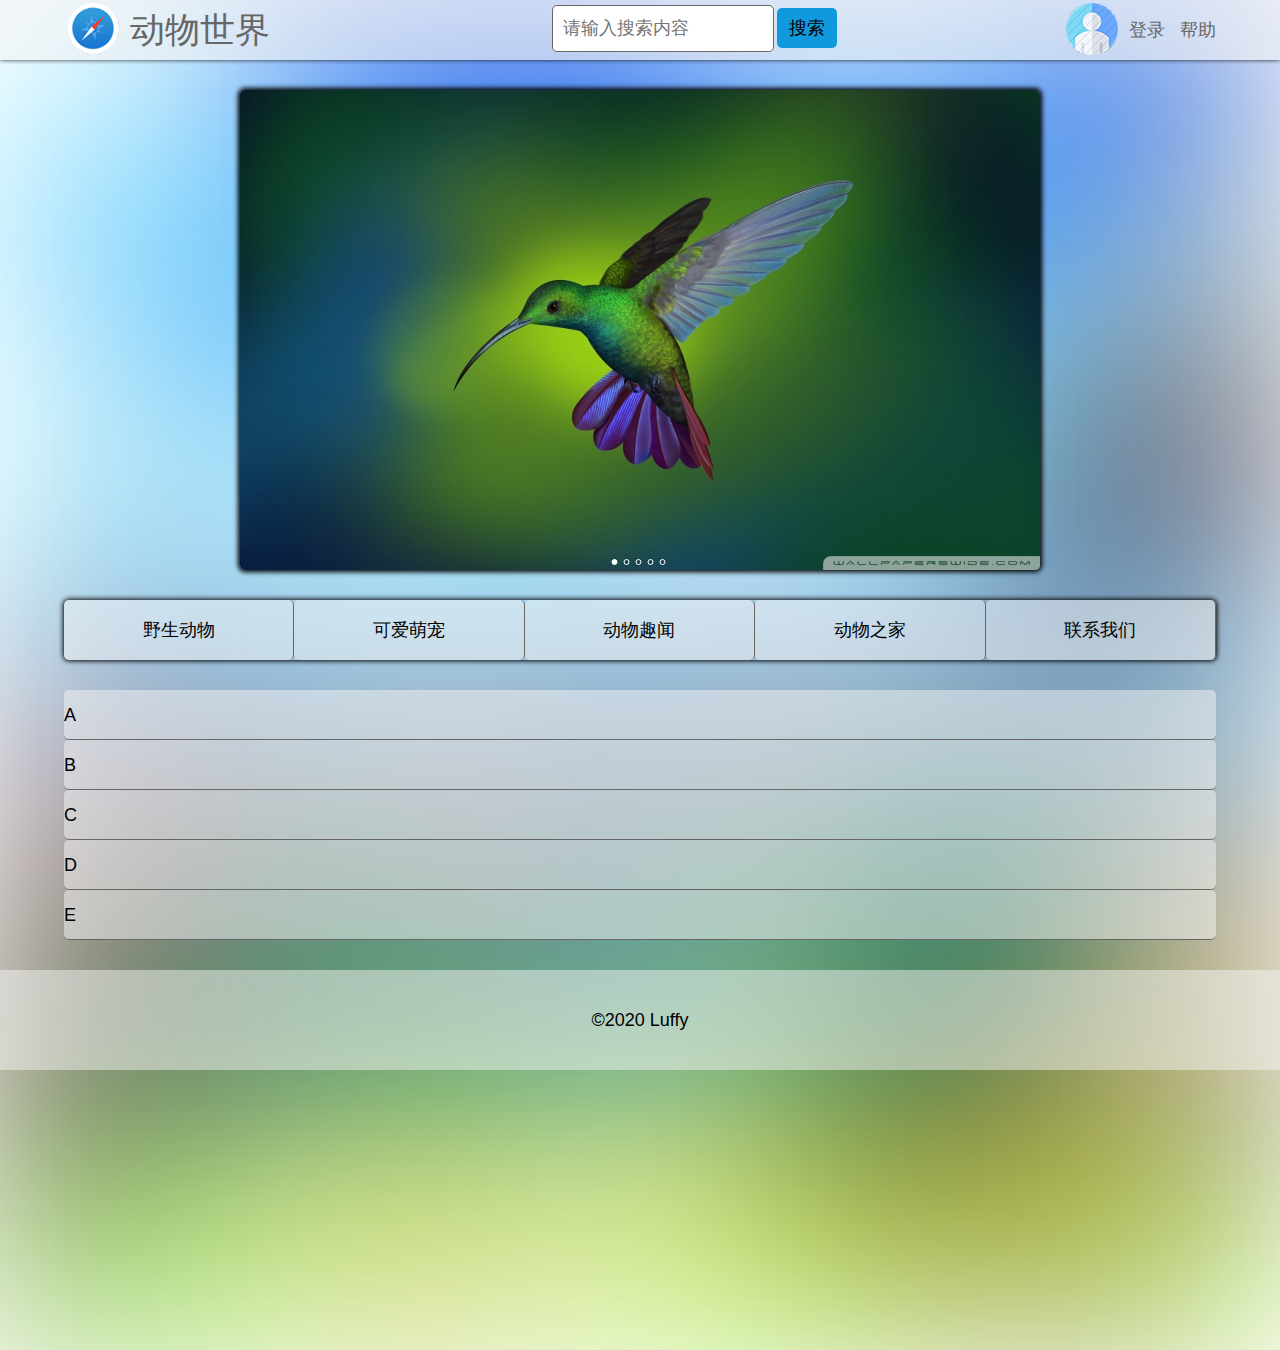
<file: index.html>
<!DOCTYPE html>
<html lang="en" dir="ltr">
  <head>
    <meta charset="utf-8">
    <title>动物世界</title>
    <script type="text/javascript" src="js/banner.js"></script>
    <link rel="stylesheet" href="css/banner.css">
    <link rel="stylesheet" href="css/base.css">
  </head>
  <body>
    <div>
      <div class="bg">
      </div>
      <div class="blk">
        <header>
          <div class="logo"><img src="image/logo.png" alt="logo"></div>
          <div class="index"><a href="#">动物世界</a></div>
          <div class="search">
            <input class="ctnt" type="text" name="search" value="" placeholder="请输入搜索内容">
            <input class="search_btn" type="button" name="search_btn" value="搜索">
          </div>
          <div class="t">
            <div class="user">
              <a href="#"><img src="image/user.png" alt="user"></a>
            </div>
            <div class="login">
              <a href="#">登录</a>&nbsp;&nbsp;
              <a href="#">帮助</a>
            </div>
          </div>

        </header>
        <br/><br/>

        <div class="jd_layout">
          <div class="jd_banner">
                <ul class="jd_bannerimg clearfix">
                  <li>
                    <a href="javascript:;"> <img src="image/banner/l1.jpg" alt="" /> </a>
                  </li>
                  <li>
                    <a href="javascript:;"> <img src="image/banner/l2.jpg" alt="" /> </a>
                  </li>
                  <li>
                    <a href="javascript:;"> <img src="image/banner/l3.jpg" alt="" /> </a>
                  </li>
                  <li>
                    <a href="javascript:;"> <img src="image/banner/l4.jpg" alt="" /> </a>
                  </li>
                  <li>
                    <a href="javascript:;"> <img src="image/banner/l5.jpg" alt="" /> </a>
                  </li>
                </ul>
                <!-- 点标记 -->
                <ul class="jd_bannerIndicator clearfix">
                  <li></li>
                  <li class="active"></li>
                  <li></li>
                  <li></li>
                  <li></li>
                </ul>
              </div>
        </div>
        <br>
        <br>
            <ul class="nav">
              <li class="list">野生动物</li>
              <li class="list">可爱萌宠</li>
              <li class="list">动物趣闻</li>
              <li class="list">动物之家</li>
              <li class="list">联系我们</li>
            </ul>
        <br><br>
          <ul class="ctt">
            <li class="item">A</li>
            <li class="item">B</li>
            <li class="item">C</li>
            <li class="item">D</li>
            <li class="item">E</li>
          </ul>

        <ul class="ctt">
          <li class="item">F</li>
          <li class="item">G</li>
          <li class="item">H</li>
          <li class="item">I</li>
          <li class="item">J</li>
        </ul>

        <ul class="ctt">
          <li class="item">K</li>
          <li class="item">L</li>
          <li class="item">M</li>
          <li class="item">N</li>
          <li class="item">O</li>
        </ul>

        <ul class="ctt">
          <li class="item">P</li>
          <li class="item">Q</li>
          <li class="item">R</li>
          <li class="item">S</li>
          <li class="item">T</li>
        </ul>

        <ul class="ctt">
          <li class="item">U</li>
          <li class="item">V</li>
          <li class="item">W</li>
          <li class="item">X</li>
          <li class="item">Y</li>
        </ul>
        <br><br>
        <div class="ft">
          &copy;2020 Luffy
        </div>

      </div>
    </div>

  </body>
</html>
</file>
<file: css/banner.css>
/* 搜索部分 */
.jd_layout{
    width: 100%;
    max-width: 800px;
    min-width: 480px;
    height: auto;
    margin: 0px auto;
    //background-color: #ccc;
}

/* 轮播图部分 */
.jd_banner{
    width: 100%;
    overflow: hidden;
    position: relative;
    box-shadow: 0px 0px 5px 2px;
    border-radius: 5px;
}
.jd_bannerimg{
    width: 1000%;
    position: relative;
}
.jd_bannerimg > li{
   width: 10%;
   float: left;
}
.jd_bannerimg>li img{
    width: 100%;
    /*1.设置为块元素
    2.可以将文本的字体大小设置为0
    3.vertical-align:bottom*/
    display: block;
}
/* 点标记 */
.jd_bannerIndicator{
    position: absolute;
    left: 50%;
    bottom: 5px;
    transform: translateX(-50%);
}
.jd_bannerIndicator li{
    width: 6px;
    height: 6px;
    float: left;
    border: 1px solid #fff;
    border-radius: 50%;
    /* opacity: 0.7; */
    margin: 0 3px;
    /* cursor: pointer; */
}
.jd_bannerIndicator li:first-of-type{
    margin-left: 0px;
}
.jd_bannerIndicator >li.active{
    background-color: #fff;
}
</file>
<file: css/base.css>
/*公共样式*/

/*1.样式重置*/
html,body,ul,li,img,a,p,div,form,h3{
    padding: 0;
    margin: 0;
    /*设置盒模型*/
    box-sizing: border-box;
    /*去除移动端特有的点击高亮效果*/
    -webkit-tap-highlight-color: transparent;
}
body{
    font-family: "等线",sans-serif;
    font-size: 13px;
    margin: 0px;
    padding: 0px;
}
a,
a:hover{
    color: #666;
    text-decoration: none;
}
ul{
    list-style: none;
}


/*2.添加新的样式*/
.f_left{
    float: left;
}
.f_right{
    float: right;
}
.m_left10{
    margin-left: 10px;
}
.m_right10{
    margin-right: 10px;
}
.m_top10{
    margin-top: 10px;
}
.clearfix::before,
.clearfix::after{
    content: "";
    display: block;
    height: 0;
    line-height: 0px;
    clear: both;
    visibility: hidden;
}

.nav{
  list-style: none;
  height:60px;
  width:90vw;
  margin-left: 5vw;
  margin-right: 5vw;
  line-height: 60px;
  box-shadow: 0px 0px 5px 1px;
  border-radius: 5px;
}
.list{
  height:60px;
  text-align: center;
  float: left;
  border-right: 1px solid #666;
  font-size: 18px;
  border-radius: 5px;
  background-color: rgba(244,244,244,0.5);
}
.list:hover{
  background-color: rgba(34,143,189,0.4);
  color: #fff;
}

header{
  width:100%;
  height: 60px;
  line-height: 60px;
  background-color: rgba(244,244,244,0.6);
  box-shadow: 0px 0px 5px 0.3px;
}
.bg{
  height: 150vh;
  width:100vw;
  float: left;
  background: url("../image/bk.jpg");
  background-size:cover;
  filter: blur(100px);
}
.blk{
  position: absolute;
  height: 100vh;
  width: 100vw;
}
.logo{
  float:left;
  line-height: 60px;
  margin-right: 8px;
  margin-left: 5vw;
  clear: both;
}
.index{
  float:left;
  font-size: 35px;
  line-height: 60px;
  margin-right: 22vw;
}

.ctnt{
  width:200px;
  height: 25px;
  border-radius: 5px;
  border: 1px solid #666;
  padding:10px;
  font-size: 18px;
}
.search_btn{
  width:60px;
  height: 40px;
  font-size: 18px;
  border-radius: 5px;
  border: 0px;
  padding:5px;
  background-color: #1199dd;
}
.search{
  float:left;
  line-height: 60px;
}
.login{
  float:left;
  height:60px;
  line-height: 60px;
  font-size: 18px;
  margin-right: 5vw;
}
.user{
  float:left;
  line-height: 60px;
  margin-right: 8px;
}
.t{
  float:right;
}

.ctt{
  margin-left: 5vw;
  margin-right: 5vw;
  width: 90vw;
  padding: 0px;
}
.item{
  height:50px;
  line-height: 50px;
  border-bottom: 1px solid #666;
  background-color: rgba(244,244,244,0.5);
  font-size: 18px;
  border-radius: 5px;
  padding: 0px;
  margin: 0px;
}

.item:hover{
  background-color: rgba(34,143,189,0.4);
  color: #fff;
}
.ft{
  height:100px;
  line-height: 100px;
  font-size: 18px;
  text-align: center;
  background: rgba(244,244,244,0.5);
}
</file>
